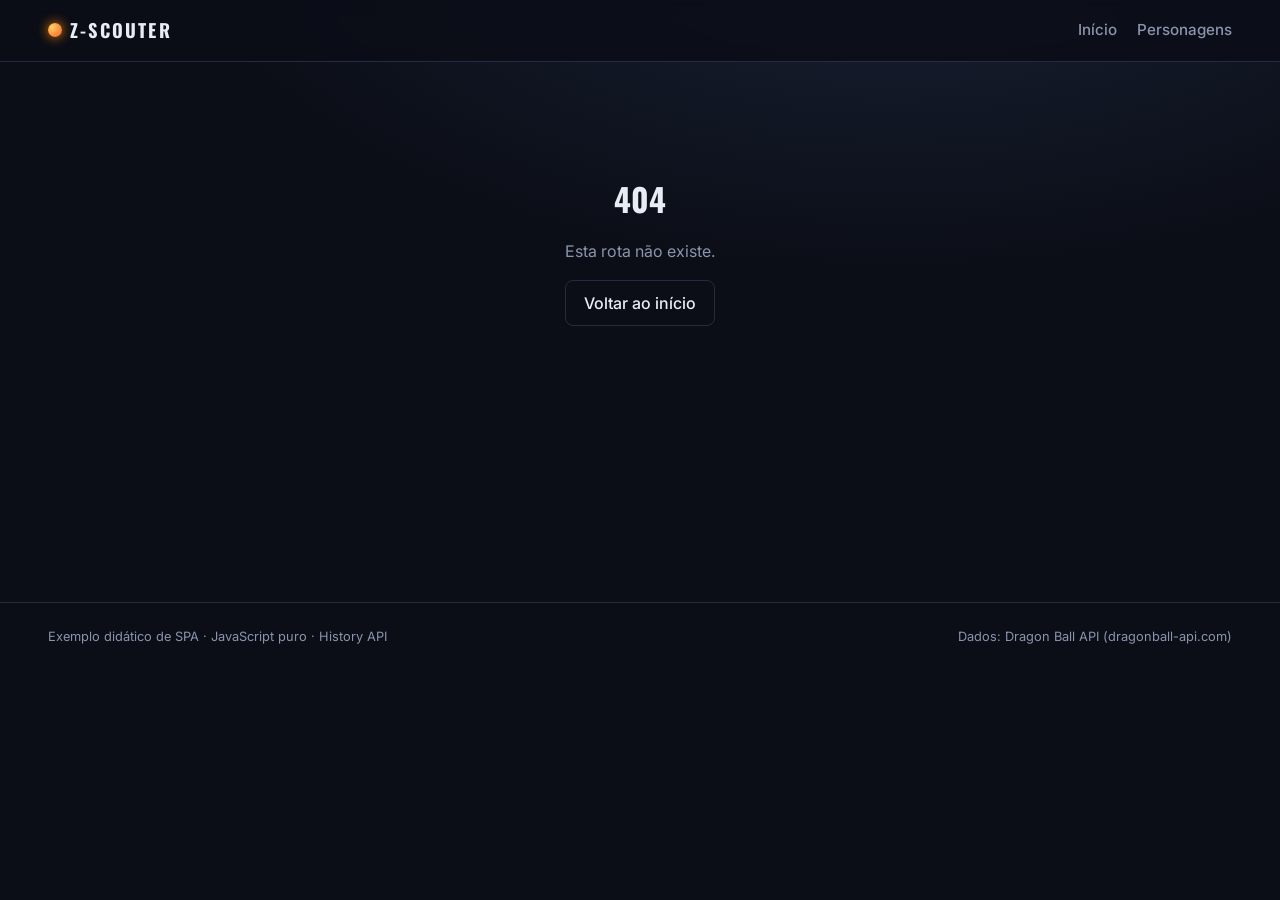
<file: SPA-DragonBall/index.html>
<!DOCTYPE html>
<!--
  ============================================================================
  index.html — A "CASCA" (app shell) da nossa Single Page Application
  ============================================================================
  Numa SPA existe UMA única página HTML. É esta.
  O navegador carrega este arquivo UMA vez; a partir daí, todo o conteúdo
  é desenhado pelo JavaScript dentro da <div id="app">, SEM recarregar a página.

  Note que NÃO há nenhum texto de conteúdo aqui dentro — só a estrutura.
  Quem preenche a tela é o app.js.
-->
<html lang="pt-br">
<head>
  <meta charset="UTF-8" />
  <meta name="viewport" content="width=device-width, initial-scale=1.0" />
  <title>Z-Scouter — SPA com JS puro</title>

  <!--
    Fontes (opcionais). Dão personalidade de "leitor de scouter".
    Se você estiver offline, o navegador usa as fontes de fallback do CSS.
  -->
  <link rel="preconnect" href="https://fonts.googleapis.com" />
  <link rel="preconnect" href="https://fonts.gstatic.com" crossorigin />
  <link
    href="https://fonts.googleapis.com/css2?family=Oswald:wght@500;700&family=Space+Mono:wght@400;700&family=Inter:wght@400;500;600&display=swap"
    rel="stylesheet"
  />

  <link rel="stylesheet" href="styles.css" />
</head>

<body>
  <!-- Cabeçalho fixo com a navegação. -->
  <header class="topbar">
    <a class="brand" href="/" data-link>
      <span class="brand__dot"></span>
      Z-SCOUTER
    </a>

    <nav class="nav">
      <!--
        data-link marca os links que o NOSSO roteador deve controlar.
        O href continua sendo um caminho de verdade (importante para
        acessibilidade e para "abrir em nova aba"), mas o JavaScript vai
        INTERCEPTAR o clique e evitar o recarregamento da página.
      -->
      <a href="/" data-link>Início</a>
      <a href="/personagens" data-link>Personagens</a>
    </nav>
  </header>

  <!--
    ESTE é o ponto onde cada "tela" é desenhada.
    Toda navegação apenas troca o conteúdo desta div.
  -->
  <main id="app" class="app"></main>

  <footer class="footer">
    <span>Exemplo didático de SPA · JavaScript puro · History API</span>
    <span>Dados: Dragon Ball API (dragonball-api.com)</span>
  </footer>

  <!--
    O app.js é carregado por último, depois que a estrutura já existe no DOM.
    type="module" nos dá escopo isolado (boas práticas), mas aqui usamos um
    único arquivo simples.
  -->
  <script src="app.js"></script>
</body>
</html>
</file>
<file: SPA-DragonBall/styles.css>
/* ============================================================================
 * styles.css — Aparência da SPA
 * ============================================================================
 * O foco da aula é o JavaScript; o CSS aqui é só para a tela ficar agradável.
 * Tema: "leitor de scouter" — fundo de espaço profundo + energia (ki) laranja.
 * ========================================================================== */

/* Tokens de cor e tipografia num só lugar, fáceis de ajustar. */
:root {
  --bg:        #0b0e17;   /* fundo espaço profundo */
  --bg-soft:   #141a28;   /* cartões / blocos */
  --line:      #232c40;   /* bordas sutis */
  --text:      #e8ecf4;   /* texto principal */
  --muted:     #8a94ad;   /* texto secundário */
  --ki:        #ff8a00;   /* energia: laranja */
  --ki-hot:    #ff5a1f;   /* energia quente (gradiente) */
  --ok:        #ffd166;   /* dourado de destaque */

  --display: "Oswald", "Arial Narrow", system-ui, sans-serif;
  --body:    "Inter", system-ui, -apple-system, sans-serif;
  --mono:    "Space Mono", ui-monospace, "Courier New", monospace;
}

* { box-sizing: border-box; }

body {
  margin: 0;
  background:
    radial-gradient(1200px 600px at 70% -10%, #1a2236 0%, transparent 60%),
    var(--bg);
  color: var(--text);
  font-family: var(--body);
  line-height: 1.55;
  min-height: 100vh;
}

img { display: block; max-width: 100%; }

/* --- Barra de topo --------------------------------------------------------- */
.topbar {
  display: flex;
  align-items: center;
  justify-content: space-between;
  gap: 1rem;
  padding: 1rem clamp(1rem, 4vw, 3rem);
  border-bottom: 1px solid var(--line);
  position: sticky;
  top: 0;
  background: rgba(11, 14, 23, 0.85);
  backdrop-filter: blur(8px);
  z-index: 10;
}

.brand {
  display: inline-flex;
  align-items: center;
  gap: 0.5rem;
  font-family: var(--display);
  font-weight: 700;
  letter-spacing: 0.12em;
  font-size: 1.15rem;
  color: var(--text);
  text-decoration: none;
}
.brand__dot {
  width: 14px; height: 14px; border-radius: 50%;
  background: radial-gradient(circle at 30% 30%, var(--ok), var(--ki-hot));
  box-shadow: 0 0 12px var(--ki);
}

.nav { display: flex; gap: 1.25rem; }
.nav a {
  color: var(--muted);
  text-decoration: none;
  font-weight: 500;
  font-size: 0.95rem;
  transition: color 0.15s;
}
.nav a:hover { color: var(--text); }

/* --- Layout geral ---------------------------------------------------------- */
.app {
  max-width: 1080px;
  margin: 0 auto;
  padding: clamp(1.5rem, 4vw, 3rem) clamp(1rem, 4vw, 3rem);
  min-height: 60vh;
}

.footer {
  display: flex;
  flex-wrap: wrap;
  justify-content: space-between;
  gap: 0.5rem;
  padding: 1.5rem clamp(1rem, 4vw, 3rem);
  border-top: 1px solid var(--line);
  color: var(--muted);
  font-size: 0.8rem;
}

/* --- Botões ---------------------------------------------------------------- */
.btn {
  display: inline-block;
  padding: 0.6rem 1.1rem;
  border: 1px solid var(--line);
  border-radius: 8px;
  color: var(--text);
  text-decoration: none;
  font-weight: 500;
  transition: border-color 0.15s, transform 0.05s;
}
.btn:hover { border-color: var(--ki); }
.btn:active { transform: translateY(1px); }

.btn--primary {
  border: none;
  background: linear-gradient(135deg, var(--ki), var(--ki-hot));
  color: #1a1206;
  font-weight: 600;
}
.btn.is-disabled {
  opacity: 0.4;
  pointer-events: none;
}

/* --- Hero (tela inicial) --------------------------------------------------- */
.hero { max-width: 640px; padding: clamp(1rem, 5vw, 3rem) 0; }
.hero__eyebrow {
  font-family: var(--mono);
  font-size: 0.8rem;
  letter-spacing: 0.1em;
  color: var(--ki);
  text-transform: uppercase;
  margin: 0 0 1rem;
}
.hero__title {
  font-family: var(--display);
  font-weight: 700;
  font-size: clamp(2.4rem, 7vw, 4rem);
  line-height: 1.02;
  margin: 0 0 1rem;
  text-transform: uppercase;
}
.hero__lead { color: var(--muted); font-size: 1.05rem; margin: 0 0 1.75rem; }
.hero__lead strong { color: var(--text); }

/* --- Lista / grid de cards ------------------------------------------------- */
.list__head { margin-bottom: 1.5rem; }
.list__head h2 {
  font-family: var(--display);
  text-transform: uppercase;
  letter-spacing: 0.05em;
  margin: 0;
}
.list__head p { color: var(--muted); margin: 0.25rem 0 0; font-size: 0.9rem; }

.grid {
  display: grid;
  grid-template-columns: repeat(auto-fill, minmax(180px, 1fr));
  gap: 1rem;
}

.card {
  display: flex;
  flex-direction: column;
  background: var(--bg-soft);
  border: 1px solid var(--line);
  border-radius: 12px;
  overflow: hidden;
  text-decoration: none;
  color: var(--text);
  transition: border-color 0.15s, transform 0.15s;
}
.card:hover { border-color: var(--ki); transform: translateY(-3px); }

.card__media {
  aspect-ratio: 3 / 4;
  display: flex;
  align-items: flex-end;
  justify-content: center;
  background: radial-gradient(circle at 50% 120%, #243049, transparent 70%);
  overflow: hidden;
}
.card__media img { height: 100%; object-fit: contain; filter: drop-shadow(0 6px 12px rgba(0,0,0,0.5)); }

.card__body { padding: 0.75rem 0.85rem 0.95rem; display: flex; flex-direction: column; gap: 0.2rem; }
.card__name { font-family: var(--display); font-size: 1.1rem; margin: 0; }
.card__race { color: var(--muted); font-size: 0.82rem; }
.card__ki { font-family: var(--mono); font-size: 0.78rem; color: var(--ok); margin-top: 0.15rem; }

/* --- Paginação ------------------------------------------------------------- */
.pager {
  display: flex;
  align-items: center;
  justify-content: center;
  gap: 1rem;
  margin-top: 2rem;
}
.pager__info { font-family: var(--mono); font-size: 0.85rem; color: var(--muted); }

/* --- Detalhe --------------------------------------------------------------- */
.back {
  display: inline-block;
  color: var(--muted);
  text-decoration: none;
  margin-bottom: 1.5rem;
  font-size: 0.9rem;
}
.back:hover { color: var(--ki); }

.detail__top { display: grid; grid-template-columns: minmax(0, 320px) 1fr; gap: 2rem; align-items: start; }
.detail__media {
  background: radial-gradient(circle at 50% 110%, #243049, transparent 70%);
  border: 1px solid var(--line);
  border-radius: 16px;
  padding: 1rem;
}
.detail__info h1 {
  font-family: var(--display);
  text-transform: uppercase;
  font-size: clamp(2rem, 5vw, 3rem);
  margin: 0 0 1rem;
}

.stats { list-style: none; padding: 0; margin: 0; display: grid; gap: 0.6rem; }
.stats li {
  display: flex; justify-content: space-between;
  border-bottom: 1px dashed var(--line);
  padding-bottom: 0.4rem;
}
.stats span { color: var(--muted); }
.stats strong { font-family: var(--mono); color: var(--ok); }

.detail__block { margin-top: 2rem; }
.detail__block h3 {
  font-family: var(--display);
  text-transform: uppercase;
  letter-spacing: 0.05em;
  font-size: 1.1rem;
  color: var(--ki);
  margin: 0 0 0.6rem;
}
.detail__block p { color: var(--muted); margin: 0; }

.trans-list { list-style: none; padding: 0; margin: 0; display: grid; gap: 0.75rem; grid-template-columns: repeat(auto-fill, minmax(160px, 1fr)); }
.trans { display: flex; gap: 0.6rem; align-items: center; background: var(--bg-soft); border: 1px solid var(--line); border-radius: 10px; padding: 0.5rem; }
.trans img { width: 48px; height: 48px; object-fit: contain; }
.trans strong { display: block; font-size: 0.9rem; }
.trans__ki { font-family: var(--mono); font-size: 0.75rem; color: var(--ok); }

/* --- Estados (carregando / erro) ------------------------------------------ */
.state { text-align: center; padding: 4rem 1rem; color: var(--muted); }
.state h2 { font-family: var(--display); color: var(--text); font-size: 2rem; margin: 0 0 0.5rem; }
.state--error h2 { color: var(--ki-hot); }

.spinner {
  width: 38px; height: 38px;
  margin: 0 auto 1rem;
  border: 3px solid var(--line);
  border-top-color: var(--ki);
  border-radius: 50%;
  animation: spin 0.8s linear infinite;
}
@keyframes spin { to { transform: rotate(360deg); } }

/* --- Responsivo ------------------------------------------------------------ */
@media (max-width: 640px) {
  .detail__top { grid-template-columns: 1fr; }
  .detail__media { max-width: 280px; }
}

/* Respeita quem prefere menos animação. */
@media (prefers-reduced-motion: reduce) {
  * { animation: none !important; transition: none !important; }
}
</file>
